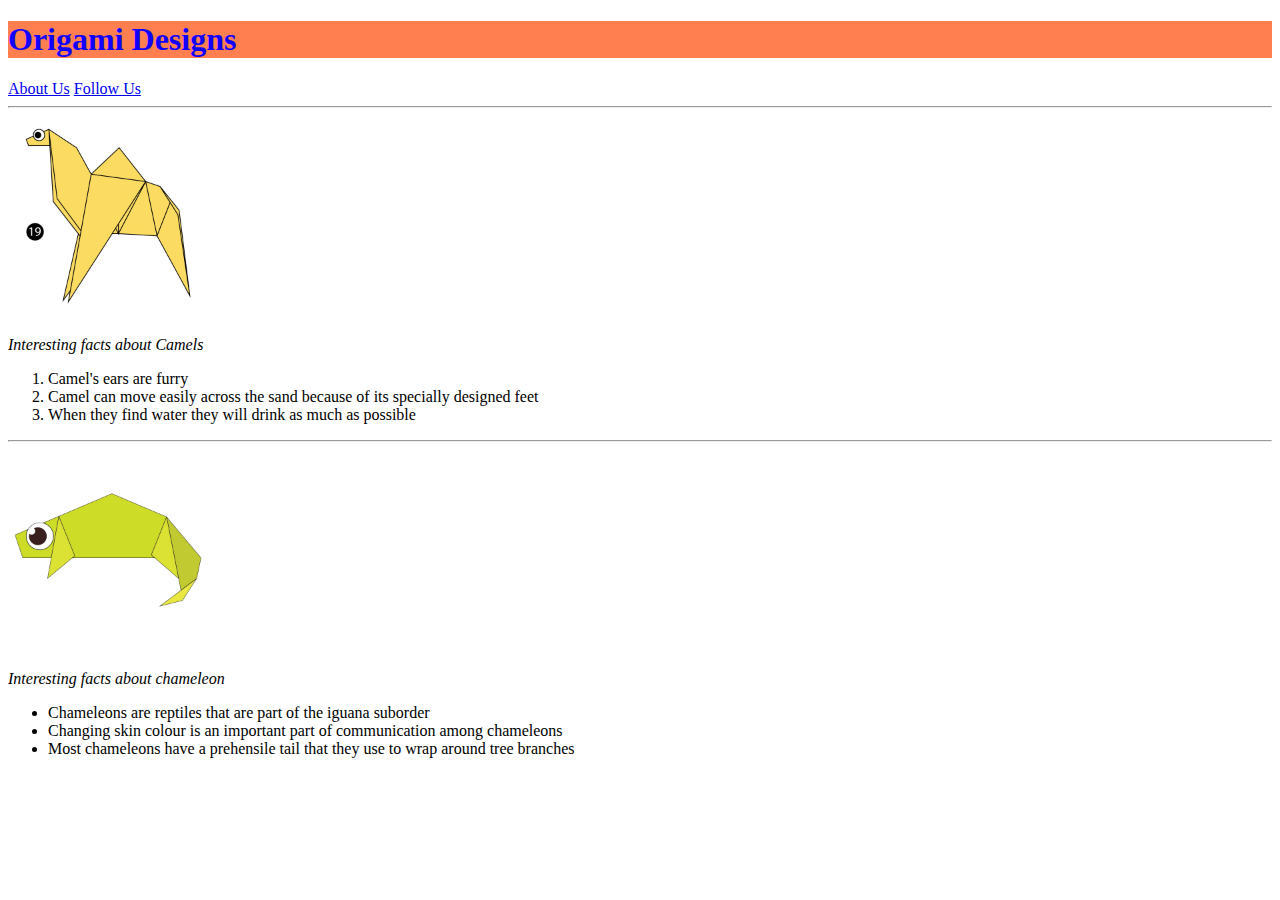
<file: Index.html>
<!DOCTYPE html>
<html>
    <head>
        <title>Origami Designs</title>
        <link rel="stylesheet"
        type="text/css" 
        href="style.css"/>
    </head>
    <body>
        <div class="header">
        <h1>Origami Designs</h1>
        </div>
        <a href="about.html">About Us</a>
        <a href="Followus.html">Follow Us</a>
        <hr>
        <a href="http://origami.me/camel/"><img src="camel-19-min.jpg" width="200px" height="200px"></a>
        <p><i>Interesting facts about Camels</i></p>
        <ol>
            <li>Camel's ears are furry</li>
            <li>Camel can move easily across the sand because of its specially designed feet</li>
            <li>When they find water they will drink as much as possible</li>
        </ol>
        <hr>
        <a href="http://origami.me/chameleon/"><img src="Chameleon Image.png" width="200px" height="200px"></a>
        <p><i>Interesting facts about chameleon</i></p>
        <ul>
            <li>Chameleons are reptiles that are part of the iguana suborder</li>
            <li>Changing skin colour is an important part of communication among chameleons</li>
            <li>Most chameleons have a prehensile tail that they use to wrap around tree branches</li>
        </ul>
    </body>
</html>
</file>
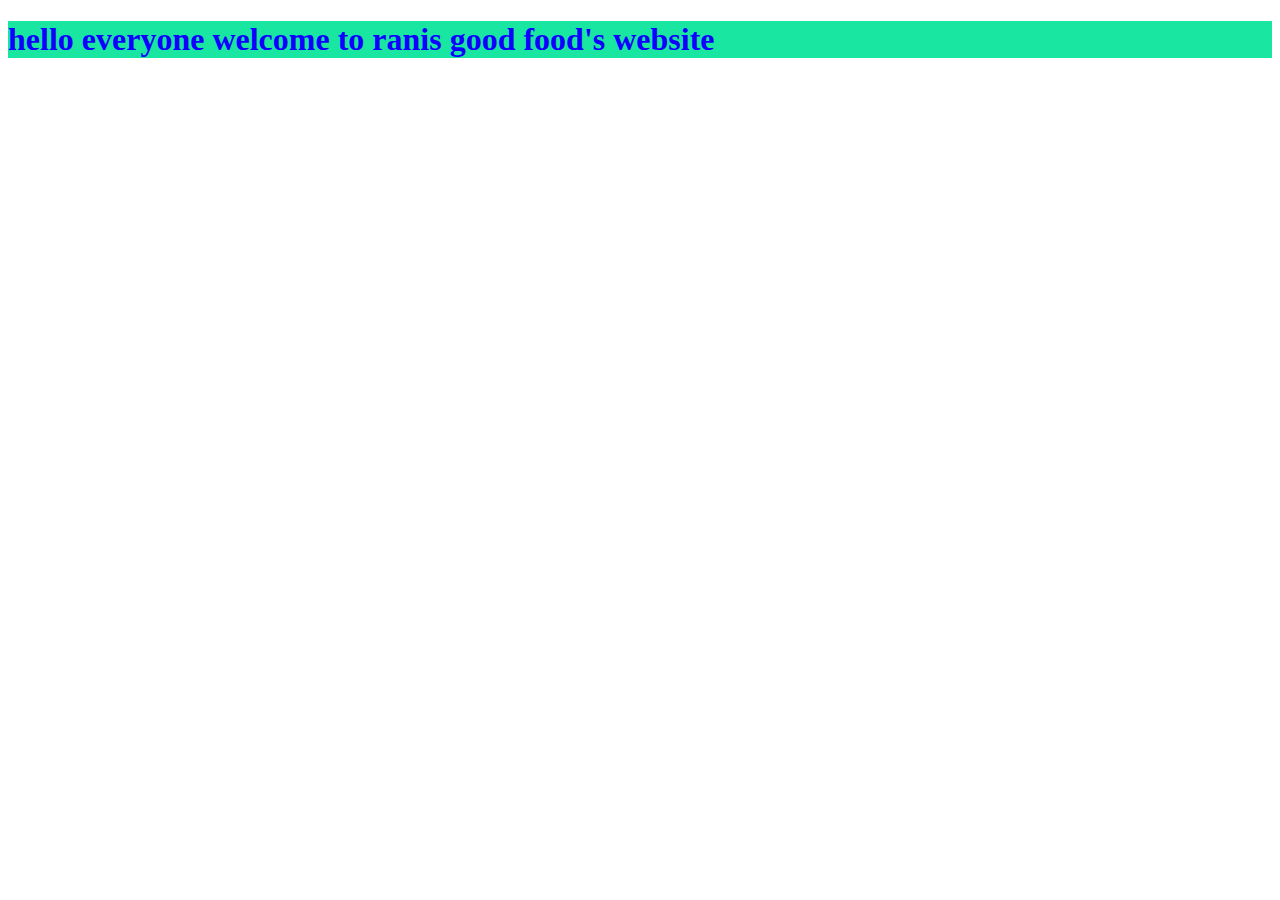
<file: about.html>
<!DOCTYPE html>
<html>

<div class = "anything">
<head>
    <title>
        Follow us
    </title>

    <link rel="stylesheet"
    type="text/css" 
    href="style.css"/>
</head>
<body>
    <h1>hello everyone welcome to ranis good food's website</h1>
</body>
</div>
</html>
</file>
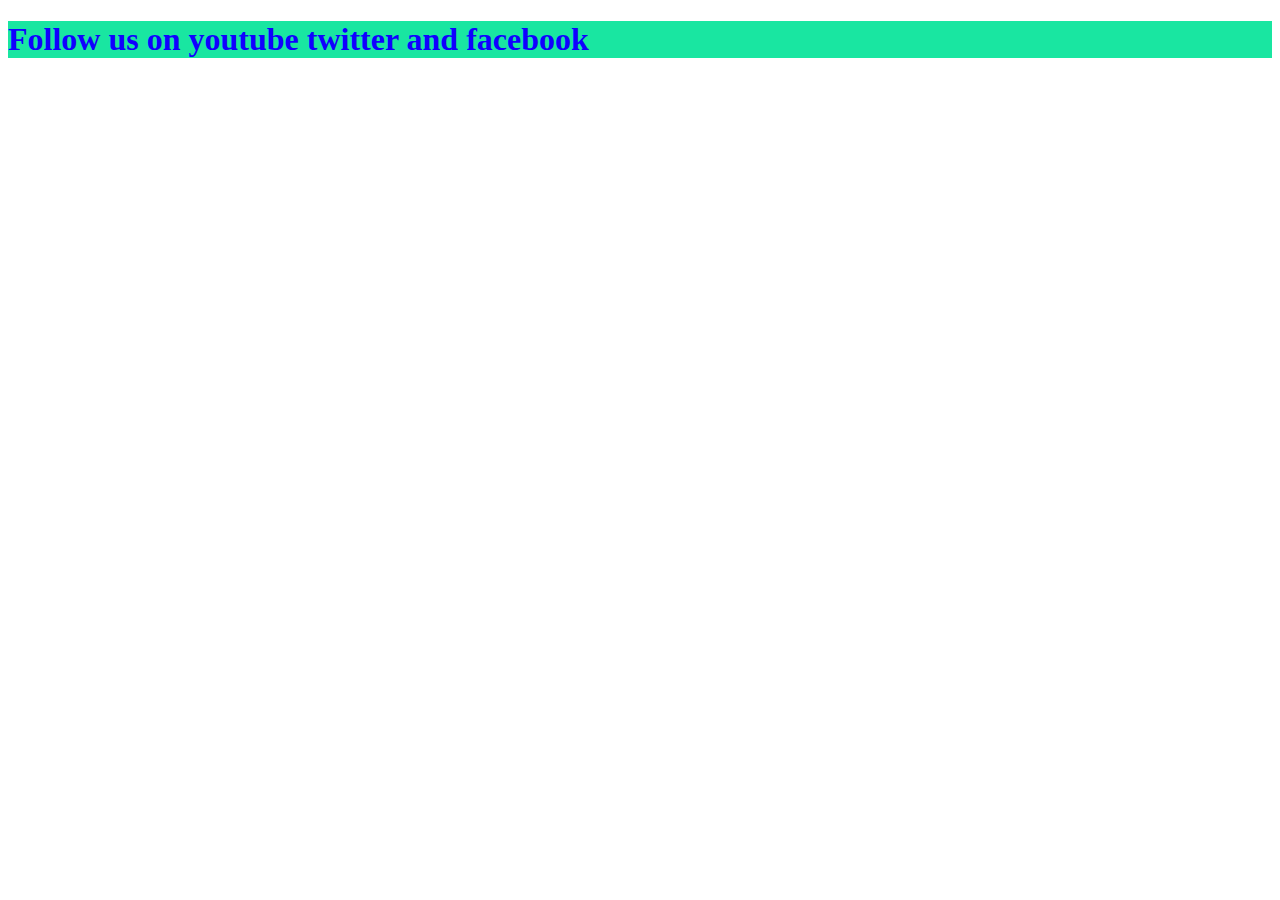
<file: Followus.html>
<!DOCTYPE html>
<html>

<div class = "anything">
<head>
    <title>
        Follow us
    </title>

    <link rel="stylesheet"
    type="text/css" 
    href="style.css"/>
</head>
<body>
    <h1>Follow us on youtube twitter and facebook</h1>
</body>
</div>
</html>
</file>
<file: style.css>
h1 {
    color:rgb(17, 0, 255);
}


.header
{
    background-color: coral;
}

.anything
{
    background-color: rgb(25, 230, 161);
}
</file>
